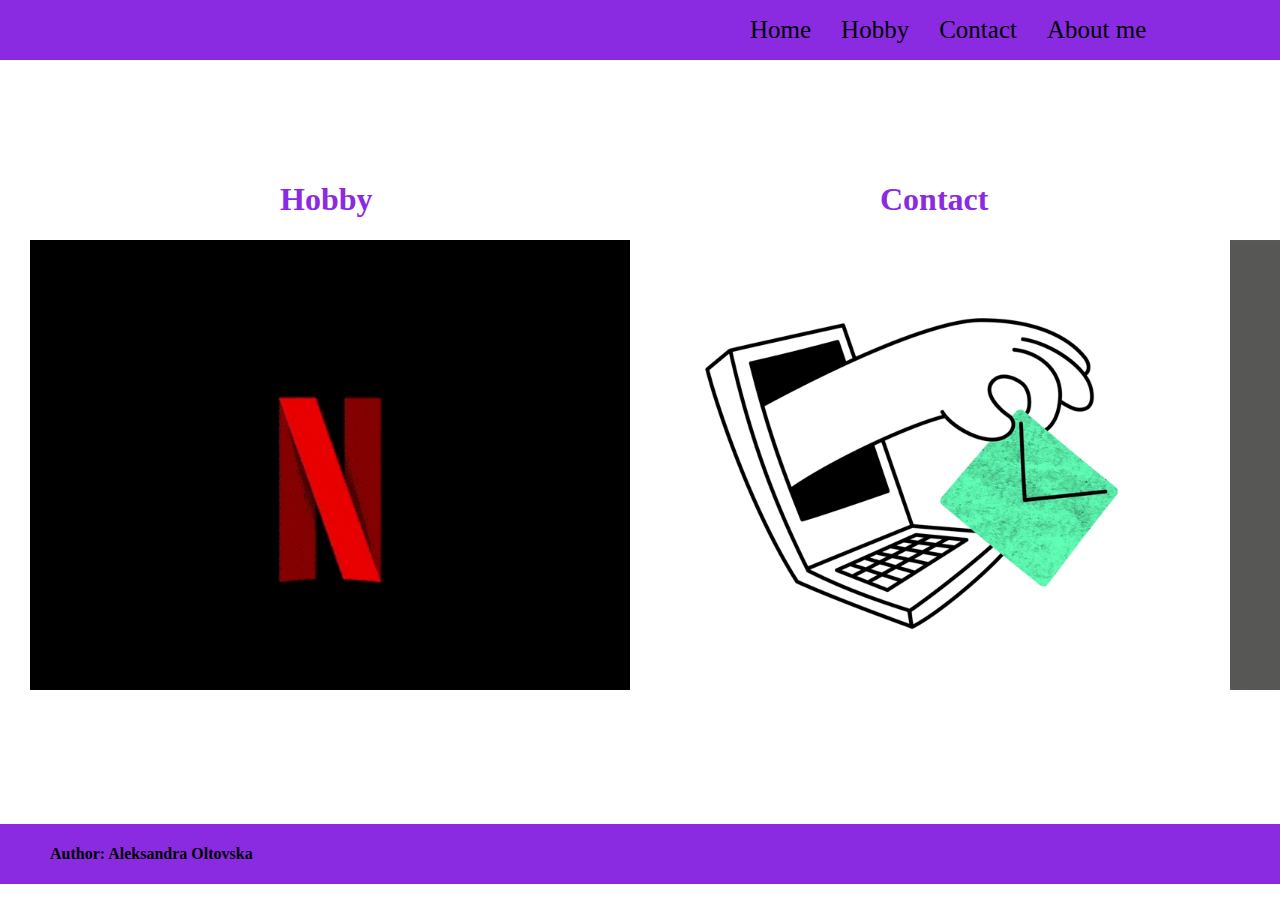
<file: index.html>
<!DOCTYPE html>
<html lang="en">
<head>
    <meta charset="UTF-8">
    <title>Home</title>
    <link rel="stylesheet"   href="index.css">
</head>
<body>
<div class="mainn">
    <nav>
        <ul>
            <li>
                <a href="index.html">Home</a>
            </li>
            <li>
                <a href="hoby.html">Hobby</a>
            </li>
            <li>
                <a href="contact.html">Contact</a>
            </li>
            <li>
                <a href="aboutme.html">About me</a>
            </li>
        </ul>

    </nav>
</div>
<div class="hb">
    <div class="kec">
        <h1>
            <a href="hoby.html">Hobby</a>
        </h1>
        <img src="net.gif" width="600px" height="450px">
    </div>
    <div class="kec">
        <h1>
            <a href="contact.html">Contact</a>
        </h1>
        <img src="dm.gif" width="600px" height="450px">
    </div>
    <div class="kec">
        <h1>
            <a href="aboutme.html">About me</a>
        </h1>
        <img src="lalence.gif" width="600px" height="450px">
    </div>
</div>
<footer>
    <h4>Author: Aleksandra Oltovska</h4>
    <p><a href="aleksandra.oltovka@gmail.com">aleksandra.oltovska@gmail.com</a></p>
</footer>

</body>
</html>
</file>
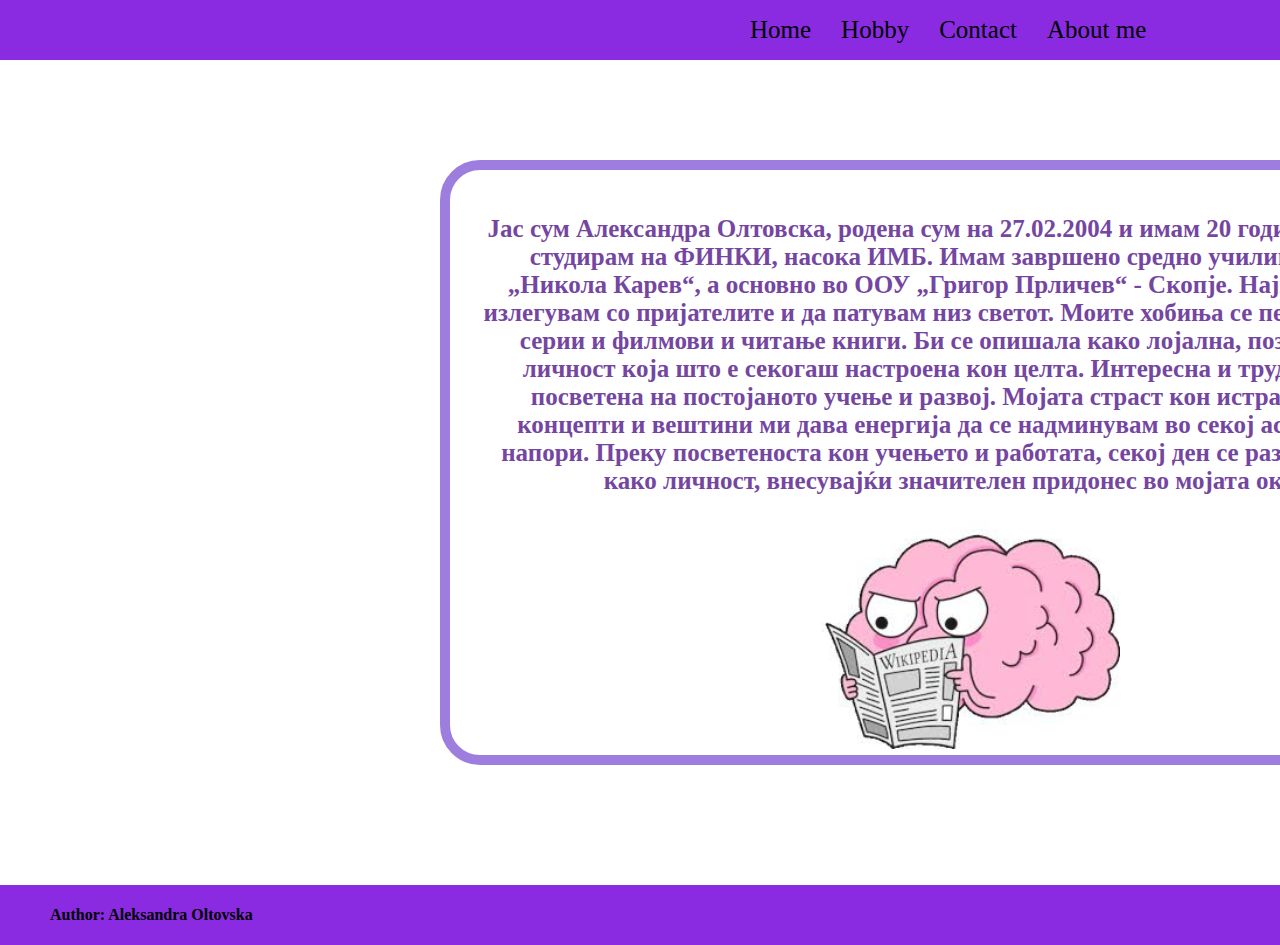
<file: aboutme.html>
<!DOCTYPE html>
<html lang="en">
<head>
    <meta charset="UTF-8">
    <title>About Me</title>
    <link rel="stylesheet"   href="index.css">
</head>
<body>
<div class="mainn">
    <nav>
        <ul>
            <li>
                <a href="index.html">Home</a>
            </li>
            <li>
                <a href="hoby.html">Hobby</a>
            </li>
            <li>
                <a href="contact.html">Contact</a>
            </li>
            <li>
                <a href="aboutme.html">About me</a>
            </li>
        </ul>

    </nav>
</div>
<div class="last">
<div class="aboutmee">
    <p>
        Јас сум Александра Олтовска, родена сум на 27.02.2004 и имам 20 години. Моментално студирам на ФИНКИ, насока ИМБ. Имам завршено средно училиште во СУГС „Никола Карев“, а основно во ООУ „Григор Прличев“ - Скопје. Најмногу сакам да излегувам со пријателите и да патувам низ светот. Моите хобиња се пешачење, гледање серии и филмови и читање книги. Би се опишала како лојална, позитивна, зрела личност која што е секогаш настроена кон целта. Интересна и трудољубива сум, посветена на постојаното учење и развој. Мојата страст кон истражување нови концепти и вештини ми дава енергија да се надминувам во секој аспект на моите напори. Преку посветеноста кон учењето и работата, секој ден се развивам и растам како личност, внесувајќи значителен придонес во мојата околина.    </p>
    <img src="img.png" width="300px" id="slice">
</div>
</div>
<footer>
    <h4>Author: Aleksandra Oltovska</h4>
    <p><a href="aleksandra.oltovska@gmail.com">aleksandra.oltovska@gmail.com</a></p>
</footer>
</body>
</html>
</file>
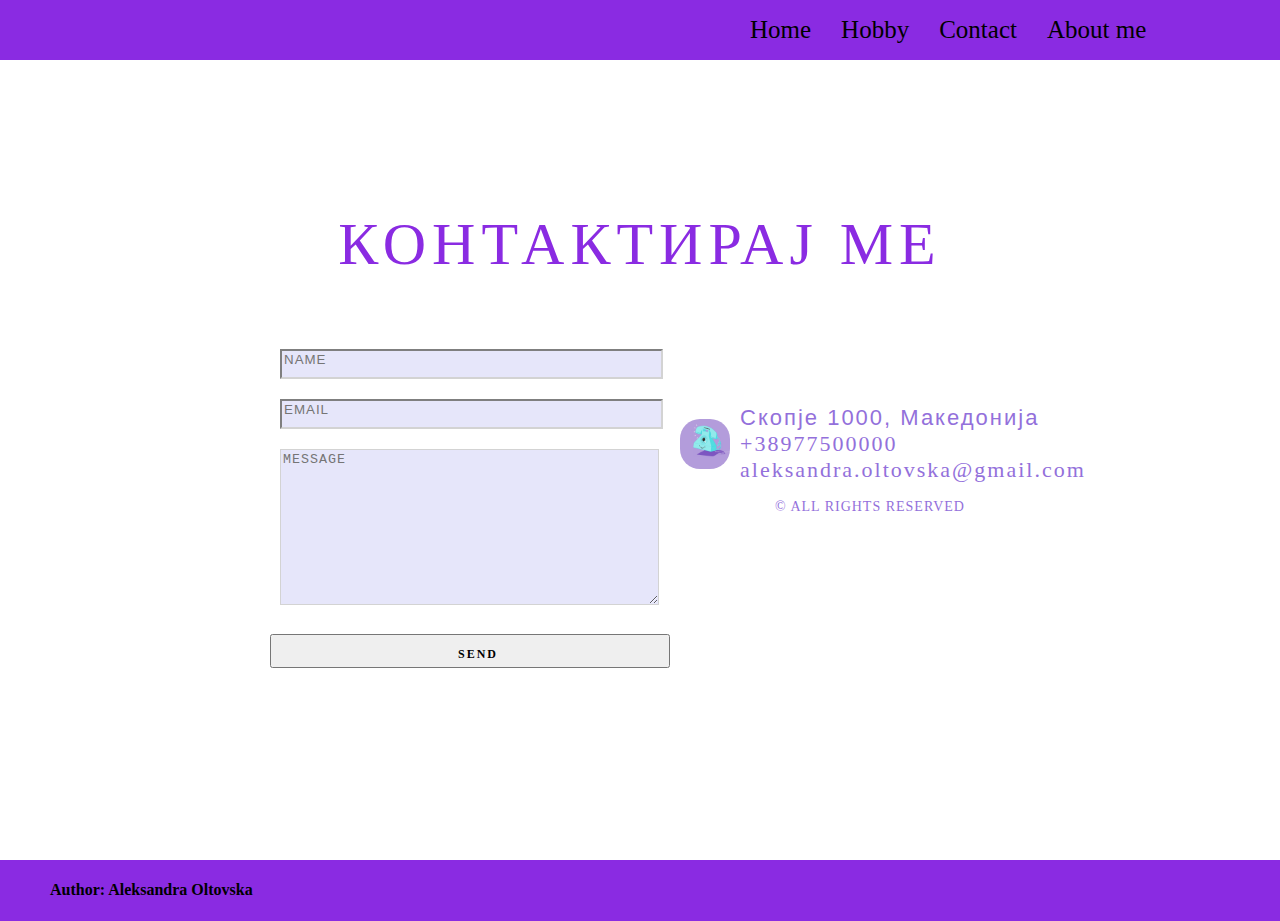
<file: contact.html>
<!DOCTYPE html>
<html lang="en">
<head>
    <meta charset="UTF-8">
    <title>Contact</title>
    <link rel="stylesheet"   href="index.css">
</head>
<body>
<div class="mainn">
    <nav>
        <ul>
            <li>
                <a href="index.html">Home</a>
            </li>
            <li>
                <a href="hoby.html">Hobby</a>
            </li>
            <li>
                <a href="contact.html">Contact</a>
            </li>
            <li>
                <a href="aboutme.html">About me</a>
            </li>
        </ul>

    </nav>
</div>

<section id="contact">

    <h1 class="section-header">Контактирај ме</h1>

    <div class="contact-wrapper">

     <img src="phone.gif" width="50px" height="50px" id="phone">
        <form id="contact-form" class="form-horizontal" role="form">

            <div class="form-group">
                <div class="col-sm-12">
                    <input type="text" class="form-control" id="name" placeholder="NAME" name="name" value="" required>
                </div>
            </div>

            <div class="form-group">
                <div class="col-sm-12">
                    <input type="email" class="form-control" id="email" placeholder="EMAIL" name="email" value="" required>
                </div>
            </div>

            <textarea class="form-control" rows="10" placeholder="MESSAGE" name="message" required></textarea>

            <button class="btn btn-primary send-button" id="submit" type="submit" value="SEND">
                <div class="alt-send-button">
                    <i class="fa fa-paper-plane"></i><span class="send-text">SEND</span>
                </div>

            </button>

        </form>

        <!-- Left contact page -->

        <div class="direct-contact-container">

            <ul class="contact-list">
                <li class="l"><span class="contact-text place">Скопје 1000, Македонија</span></i></li>

                <li class="l"><span class="contact-text phone"><a href="tel:077 500 000" >+38977500000</a></span></i></li>

                <li class="l"><span class="contact-text gmail"><a href="mailto:#" title="Send me an email">aleksandra.oltovska@gmail.com</a></span></i></li>

            </ul>



            <div class="copyright">&copy; ALL RIGHTS RESERVED</div>

        </div>

    </div>

</section>

<footer>
    <h4>Author: Aleksandra Oltovska</h4>
    <p><a href="aleksandra.oltovska@gmail.com">aleksandra.oltovska@gmail.com</a></p>
</footer>
</body>
</html>
</file>
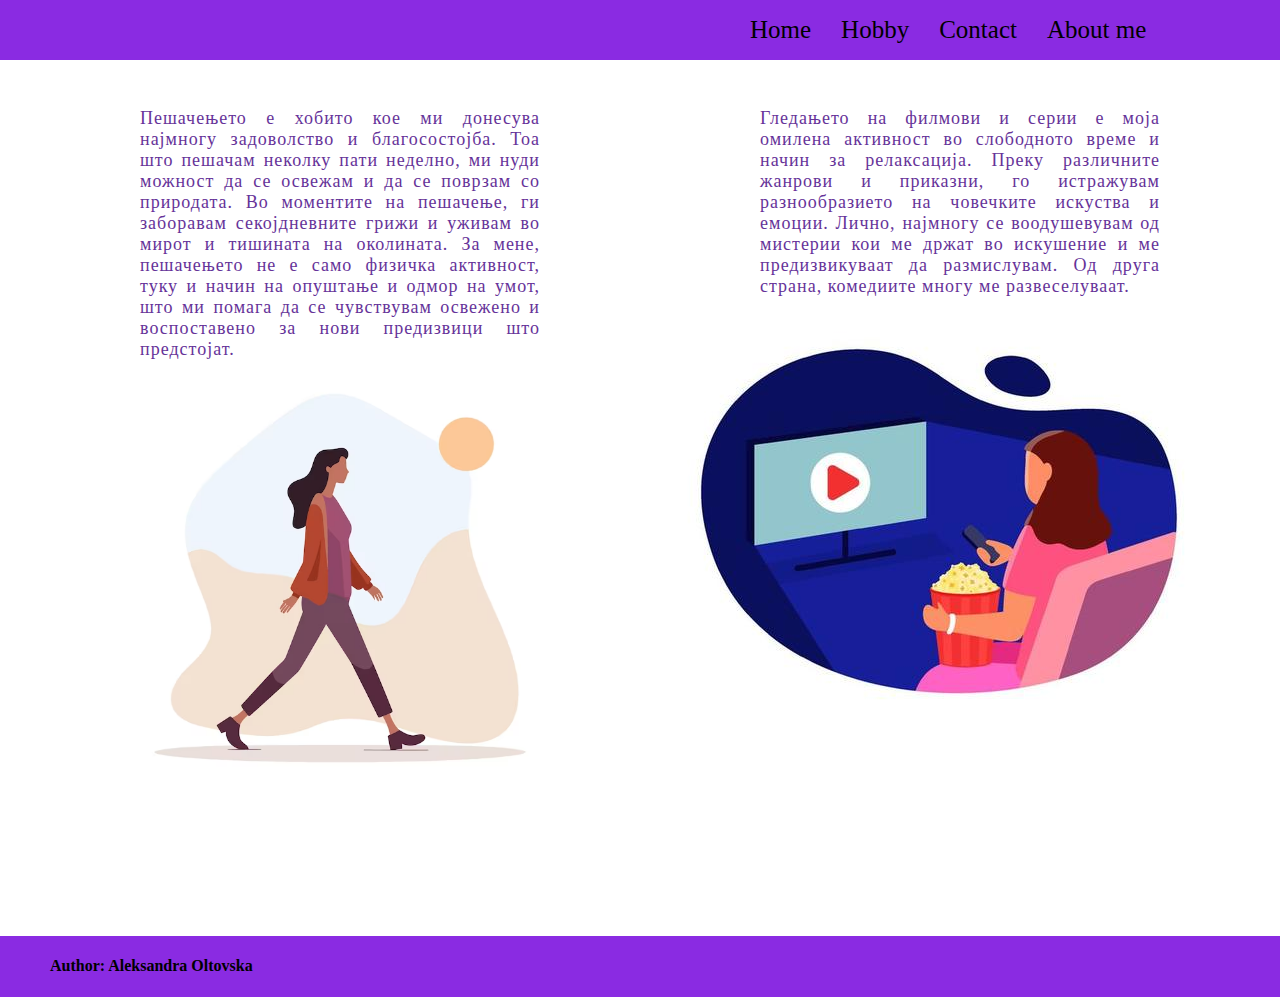
<file: hoby.html>
<!DOCTYPE html>
<html lang="en">
<head>
    <meta charset="UTF-8">
    <title>Hobby</title>
    <link rel="stylesheet"   href="index.css">
</head>
<body>
<div class="mainn">
    <nav>
        <ul>
            <li>
                <a href="index.html">Home</a>
            </li>
            <li>
                <a href="hoby.html">Hobby</a>
            </li>
            <li>
                <a href="contact.html">Contact</a>
            </li>
            <li>
                <a href="aboutme.html">About me</a>
            </li>
        </ul>

    </nav>
</div>
<div class="hobi">
    <div class="hobieden">
        <p>
            Пешачењето е хобито кое ми донесува најмногу задоволство и благосостојба. Тоа што пешачам неколку пати неделно, ми нуди можност да се освежам и да се поврзам со природата. Во моментите на пешачење, ги заборавам секојдневните грижи и уживам во мирот и тишината на околината. За мене, пешачењето не е само физичка активност, туку и начин на опуштање и одмор на умот, што ми помага да се чувствувам освежено и воспоставено за нови предизвици што предстојат.
        </p>
        <img src="peshachenje.png" width="400px" height="400px">
    </div>
    <div class="hobieden">
        <p>
            Гледањето на филмови и серии е моја омилена активност во слободното време и начин за релаксација. Преку различните жанрови и приказни, го истражувам разнообразието на човечките искуства и емоции. Лично, најмногу се воодушевувам од мистерии кои ме држат во искушение и ме предизвикуваат да размислувам. Од друга страна, комедиите многу ме развеселуваат.
        </p>
        <img src="serija.png" width="600px" height="400px">
    </div>
    <div class="hobieden">
        <p>
            Читањето книги е смирувачко искуство што нè воведува во нови светови и искуства. Секоја книга претставува портал кон непознатото, каде што можеме да истражуваме различни перспективи и да развиваме своја креативност и размислување. Со особена пасија и возбудување, делата од старите култури, како старогрчката филозофија и римските епски поеми, не само што ни го отвораат прозорецот кон минатото, туку и нè вчитуваат во богатството на човечката мудрост и искуство што и денес имаат влијание врз нашето размислување и култура. Моите омилени дела се „Илијада“ и „Одисеја“ од Хомер, кои се дел од старогрчката литература.
        </p>
        <img src="knigi.png" width="500px" height="400px">
    </div>
</div>
<footer>
    <h4>Author: Aleksandra Oltovska</h4>
    <p><a href="aleksandra.oltovska@gmail.com">aleksandra.oltovska@gmail.com</a></p>
</footer>

</body>
</html>
</file>
<file: index.css>
.mainn{
    background: blueviolet;
}
nav {
    display: flex;
}
nav ul{
    display: flex;
    text-decoration: none;
    padding-left: 750px;
}
nav ul li{
    text-decoration: none;
    padding-right: 30px;
}
nav ul li a{
    text-decoration: none;
}
li {
    list-style: none;
}
li a{
    text-decoration: none;
    font-size: 25px;
    font-family: cambria sans-serif;
    color: black;

}
.hb{
    padding-top: 100px;
    padding-left: 30px;
    display: flex;
    padding-bottom: 60px;

}
.kec h1 a{
    text-decoration: none;
    padding-left: 250px;
    color: blueviolet;
    font-family: cambria sans-serif;
}
footer{
    display: flex;
    background:blueviolet;
    text-align: center;
    position: relative;
    bottom: -70px;
}
footer p a{
    color: blueviolet;
    position: relative;
    top: 3px;
    padding-left: 145px;

}
body > footer > p > a {
    position: relative;
    left: 1310px;
    top: 4px;
    color: black;
}
.hobieden{
    width: 400px;
}
.hobieden p{
    font-size: 18px;
    font-family: cambria sans-serif;
    text-align: justify;
    justify-content: center;
    letter-spacing: 1px;
    color: rebeccapurple;
}
body > div.hobi > div:nth-child(2){
    margin-left: 100px;
}
body > div.hobi > div:nth-child(3){
    margin-left: 300px;
}
body > div.hobi > div:nth-child(2)>p{
    position: relative;
    left: 120px;
}
.hobi{
    display: flex;
    padding-left: 40px;
    padding-top: 30px;
    margin-left: 100px;

}
body {
    margin: 0;
    padding: 0;

}

#contact{
    background: white;
    padding-bottom: 230px;
    height: 500px;
}

.section-header {
    text-align: center;
    margin: 0 auto;
    padding: 40px 0;
    font: 300 60px Cambria sans-serif;
    color: blueviolet;
    text-transform: uppercase;
    letter-spacing: 6px;
}

.contact-wrapper {
    display: flex;
    flex-direction: row;
    justify-content: space-between;
    margin: 0 auto;
    padding: 20px;
    position: relative;
    max-width: 840px;
}

/* Left contact page */
.form-horizontal {
    /*float: left;*/
    max-width: 400px;
    font-family: cambria sans-serif;
    font-weight: 400;
}

.form-control,
textarea {
    max-width: 400px;
    background-color: lavender;
    color: #fff;
    letter-spacing: 1px;
}

.send-button {
    margin-top: 15px;
    height: 34px;
    width: 400px;
    overflow: hidden;
    transition: all .2s ease-in-out;
}

.alt-send-button {
    width: 400px;
    height: 34px;
    transition: all .2s ease-in-out;
}

.send-text {
    display: block;
    margin-top: 10px;
    font: 700 12px Cambria sans-serif;
    letter-spacing: 2px;
}

.alt-send-button:hover {
    transform: translate3d(0px, -29px, 0px);
}

/* Begin Right Contact Page */
.direct-contact-container {
    max-width: 400px;
}

/* Location, Phone, Email Section */
.contact-list {
    list-style-type: none;
    margin-left: -30px;
    padding-right: 20px;
}

.list-item {
    line-height: 4;
    color: #aaa;
}

.contact-text {
    font: 300 22px 'cambria', sans-serif;
    letter-spacing: 2px;
    color: mediumpurple;
}

.place {
    margin-left: 60px;
}

.phone {
    margin-left: 60px;
}

.gmail {
    margin-left: 60px;
}
#contact > div > div > ul > li:nth-child(2) > span > a {
    font-size: 22px;
}
#contact > div > div > ul > li:nth-child(3) > span > a {
    font-size: 22px;
}
.contact-text a {
    color: mediumpurple;
    text-decoration: none;
    transition-duration: 0.2s;

}

.contact-text a:hover {
    color: mediumpurple;
    text-decoration: none;
}


/* Social Media Icons */
.social-media-list {
    position: relative;
    font-size: 22px;
    text-align: center;
    width: 100%;
    margin: 0 auto;
    padding: 0;
}

.social-media-list li a {
    color: #fff;
}

.social-media-list li {
    position: relative;
    display: inline-block;
    height: 60px;
    width: 60px;
    margin: 10px 3px;
    line-height: 60px;
    border-radius: 50%;
    color: #fff;
    background-color: rgb(27,27,27);
    cursor: pointer;
    transition: all .2s ease-in-out;
}

.social-media-list li:after {
    content: '';
    position: absolute;
    top: 0;
    left: 0;
    width: 60px;
    height: 60px;
    line-height: 60px;
    border-radius: 50%;
    opacity: 0;
    box-shadow: 0 0 0 1px #fff;
    transition: all .2s ease-in-out;
}

.social-media-list li:hover {
    background-color: #fff;
}

.social-media-list li:hover:after {
    opacity: 1;
    transform: scale(1.12);
    transition-timing-function: cubic-bezier(0.37,0.74,0.15,1.65);
}

.social-media-list li:hover a {
    color: #000;
}

.copyright {
    font: 200 14px Cambria sans-serif;
    color: mediumpurple;
    letter-spacing: 1px;
    text-align: center;
}

hr {
    border-color: rgba(255,255,255,.6);
}

/* Begin Media Queries*/
@media screen and (max-width: 850px) {
    .contact-wrapper {
        display: flex;
        flex-direction: column;
    }
    .direct-contact-container, .form-horizontal {
        margin: 0 auto;
    }

    .direct-contact-container {
        margin-top: 60px;
        max-width: 300px;
    }
    .social-media-list li {
        height: 60px;
        width: 60px;
        line-height: 60px;
    }
    .social-media-list li:after {
        width: 60px;
        height: 60px;
        line-height: 60px;
    }
}

@media screen and (max-width: 569px) {

    .direct-contact-container, .form-wrapper {
        float: none;
        margin: 0 auto;
    }
    .form-control, textarea {

        margin: 0 auto;
    }


    .name, .email, textarea {
        width: 280px;
    }

    .direct-contact-container {
        margin-top: 60px;
        max-width: 280px;
    }
    .social-media-list {
        left: 0;
    }
    .social-media-list li {
        height: 55px;
        width: 55px;
        line-height: 55px;
        font-size: 2rem;
    }
    .social-media-list li:after {
        width: 55px;
        height: 55px;
        line-height: 55px;
    }

}


#contact > div > div{
    padding-top: 50px;
}
#contact > h1{
    border-color: lightgrey;

    padding-top: 150px;
}
#name{
    padding-right: 200px;
    border-color: lightgrey;
    margin: 10px;
    padding-bottom: 10px;
}
#email{    padding-right: 200px;
    border-color: lightgrey;
    margin: 10px;
    padding-bottom: 10px;


}
#contact-form > textarea{
    padding-right: 200px;
    border-color: lightgrey;
    margin: 10px;


}
#phone{
    position: relative;
    border-radius: 20px;
    left: 460px;
    top: 80px;
}
.aboutmee{
    padding-top: 20px;
    margin-top: 100px;
    margin-bottom: -250px;
    width: 1000px;
    text-align: center;
    margin-left: 440px;
    color: rebeccapurple;
    font-size: 25px;
    font-weight: bold;
    border: solid mediumpurple;
    border-radius: 40px;
    border-width: 10px;
    padding-left: 30px;
    padding-right: 30px;
}
.last{
    background: white;
    opacity: 90%;
    padding-bottom: 300px;
}
#slice{
    padding-left: 150px;
}
#slice{
    margin-left: -170px;
}
body > footer > h4{
    position: relative;
    left: 50px;
}
#contact > div > div > ul > li:nth-child(2) > span > a {
    font-family: Cambria sans-serif;
}
#contact > div > div > ul > li:nth-child(3) > span > a {
    font-family: Cambria sans-serif;
}
</file>
